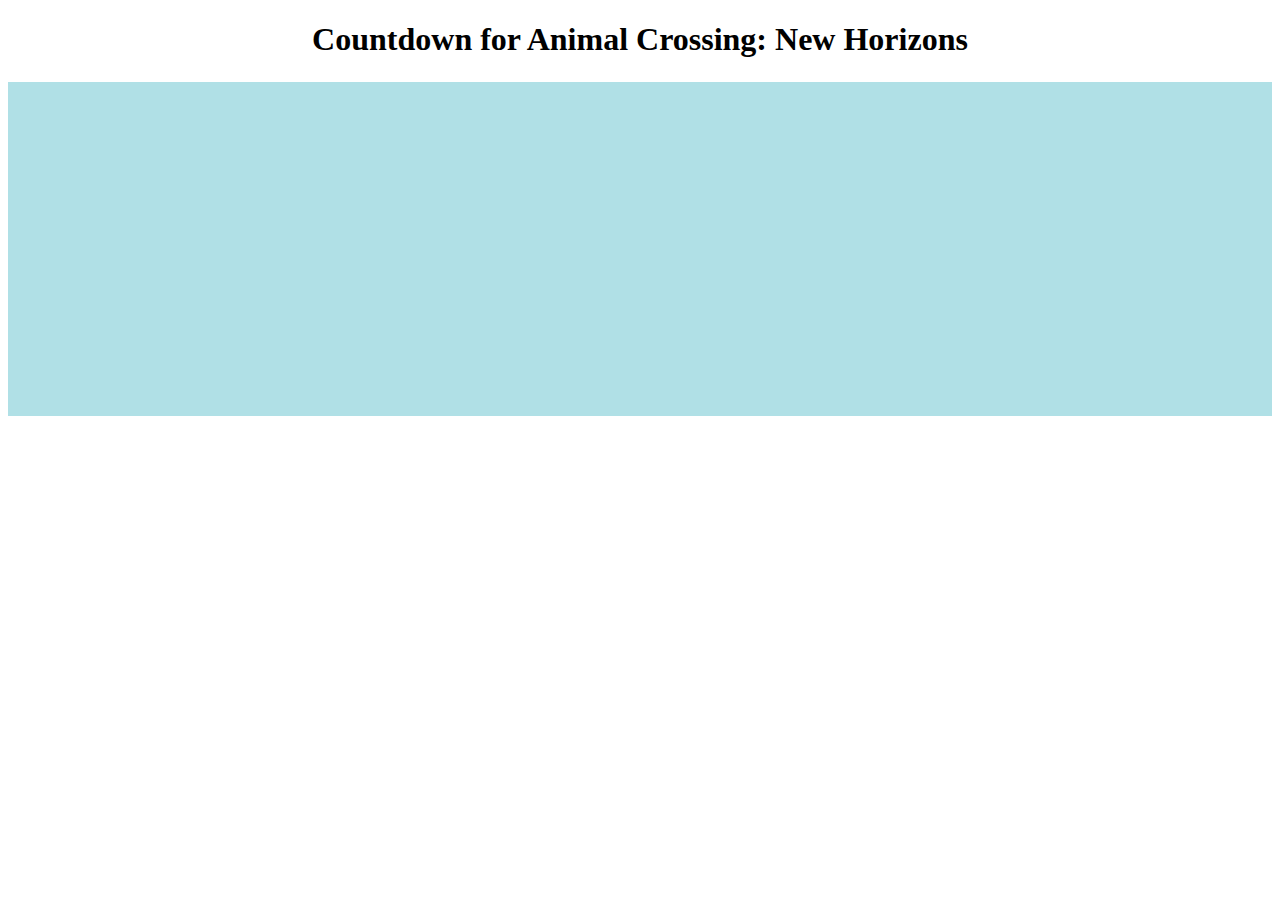
<file: pages/ac_countdown/ac_countdown.html>
<!DOCTYPE html>
<html>
<head>
<title>Animal Crossing: New Horizons countdown</title>
<link rel = "icon" href =  
"./images/isabelle_whistle_icon.png" 
        type = "image/x-icon"> 
<link rel="stylesheet" href="styles/style.css">
</head>
<header>
    <h1 class="center">Countdown for Animal Crossing: New Horizons</h1>
</header>
<body>
    <h2 class="center"><p id='timer'></p></h2>
    <div class="center">
            <iframe width="560" height="330" src="https://www.youtube.com/embed/videoseries?list=PLKZAqiWFUrsLIWx3xCgwbdPlPzrHKXAsn" frameborder="0" allow="accelerometer; autoplay; encrypted-media; gyroscope; picture-in-picture" allowfullscreen></iframe>
    </div>
    <script type="text/javascript" src="scripts/accountdown.js"></script>
</body>

</html>
</file>
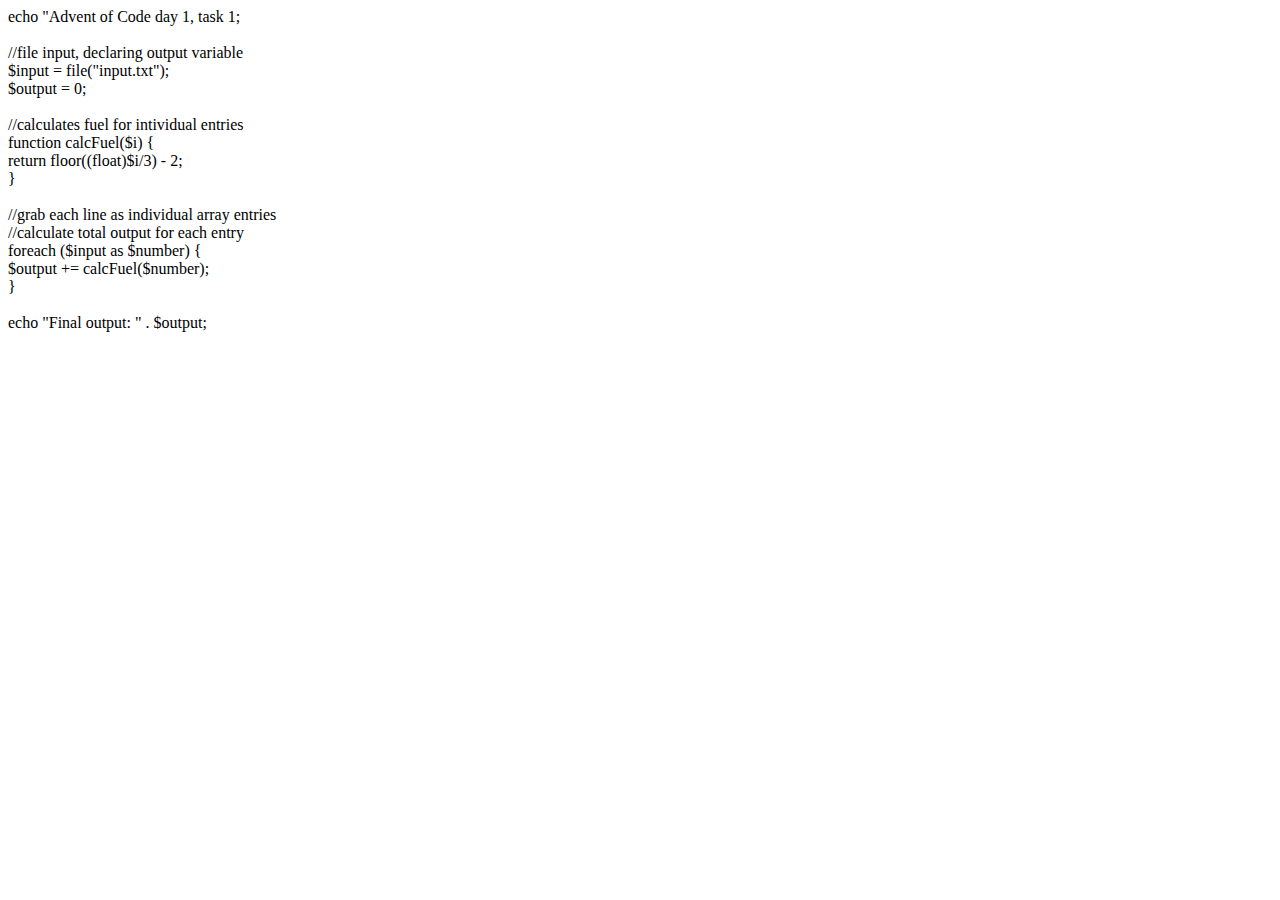
<file: pages/adventofcode/2019/day1/adventofcode_1_1.html>
<!DOCTYPE html>
<html>
		echo "Advent of Code day 1, task 1; <br />
		<br />
		//file input, declaring output variable<br />
		$input = file("input.txt");<br />
		$output = 0;<br />
		<br />
		//calculates fuel for intividual entries<br />
		function calcFuel($i) {<br />
			return floor((float)$i/3) - 2;<br />
		}<br />
		<br />
		//grab each line as individual array entries<br />
		//calculate total output for each entry<br />
		foreach ($input as $number) {<br />
			$output += calcFuel($number);<br />
		}<br />
		<br />
		echo "Final output: " . $output;<br />
</html>
</file>
<file: pages/ac_countdown/styles/style.css>
.center {
    text-align: center;
}

div {
    background-color:powderblue;
}
</file>
